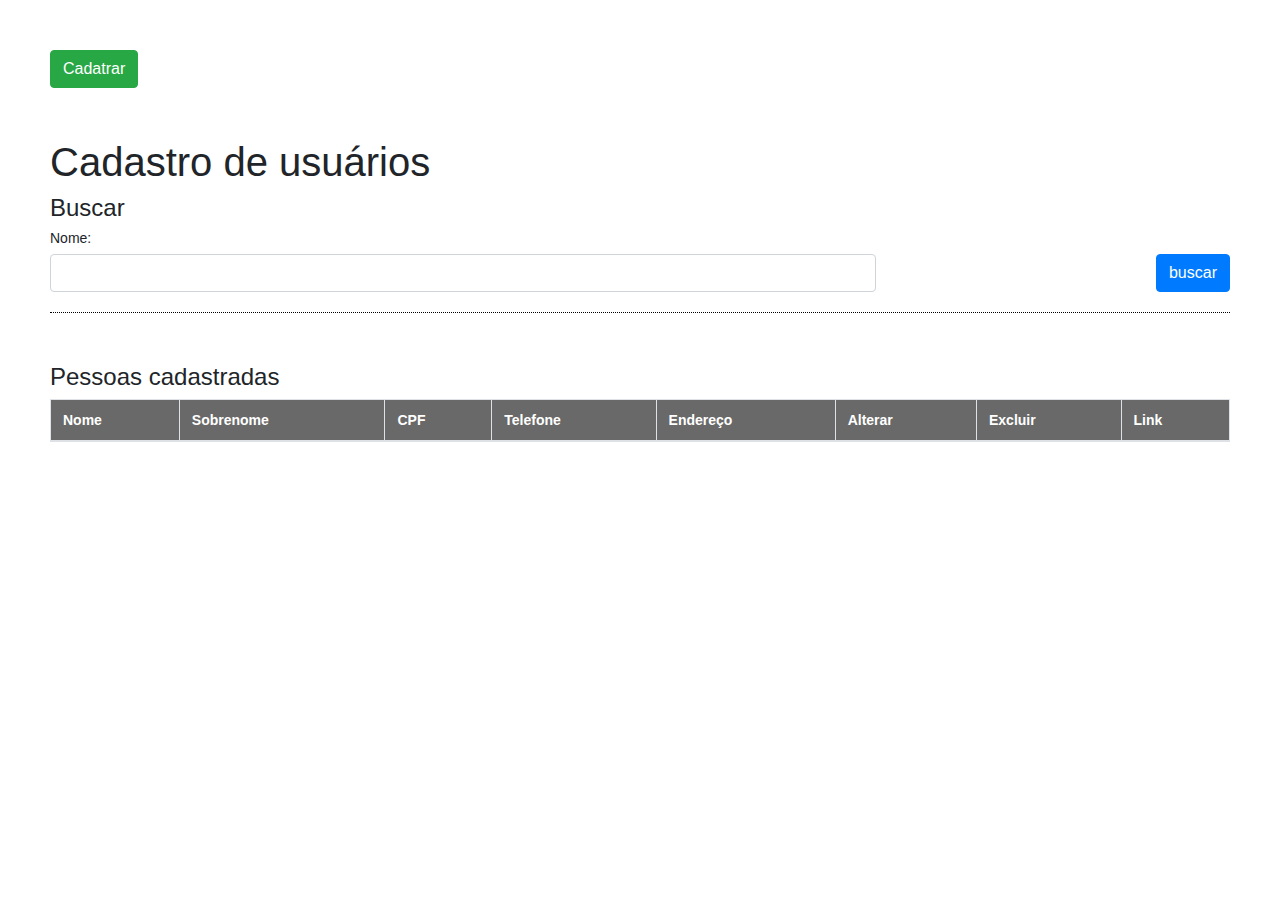
<file: Resources/html/index.html>
<!DOCTYPE html>
<html>

<head>
     <title>Node + Express</title>
     <link rel='stylesheet' href='bootstrap/css/bootstrap.min.css' />
     <link rel='stylesheet' href='stylesheets/style.css' />

     <script type="text/javascript" src="javascripts/jquery-1.12.0.js"></script>
     <script type="text/javascript" src="javascripts/validacao.js"></script>
     <script type="text/javascript" src="javascripts/ajax.js"></script>
     <script type="text/javascript" src="javascripts/index.js"></script>
     <meta name="viewport" content="width=device-width, initial-scale=1">
</head>

<body>
     <a href="alterar.html" class="btn btn-success botao-home"> Cadatrar</a>


     <h1>Cadastro de usuários</h1>




  <fieldset id="formCadastro">
       <legend>Buscar</legend>
       <label for="nome">Nome: </label>
       <div class="botoes-pesquisa">
            <input type="text" class="form-control" name="nome" id="nome" />
            <input type="button" onclick="app.buscarPessoa();" class="btn btn-primary" value="buscar" />
       </div>
  </fieldset>
  
     <fieldset>
          <legend>Pessoas cadastradas</legend>
          <div class="tabela-responsiva">
               <table border="1" id="registros" class=" table table-striped table-bordered">
                    <thead>
                         <tr>
                              <td>Nome</td>
                              <td>Sobrenome</td>
                              <td>CPF</td>
                              <td>Telefone</td>
                              <td>Endereço</td>
                              <td>Alterar</td>
                              <td>Excluir</td>
                              <td>Link</td>
                         </tr>
                    </thead>
                    
                    <tbody id="dados">



                    </tbody>


               </table>
          </div>
     </fieldset>

</body>

</html>
</file>
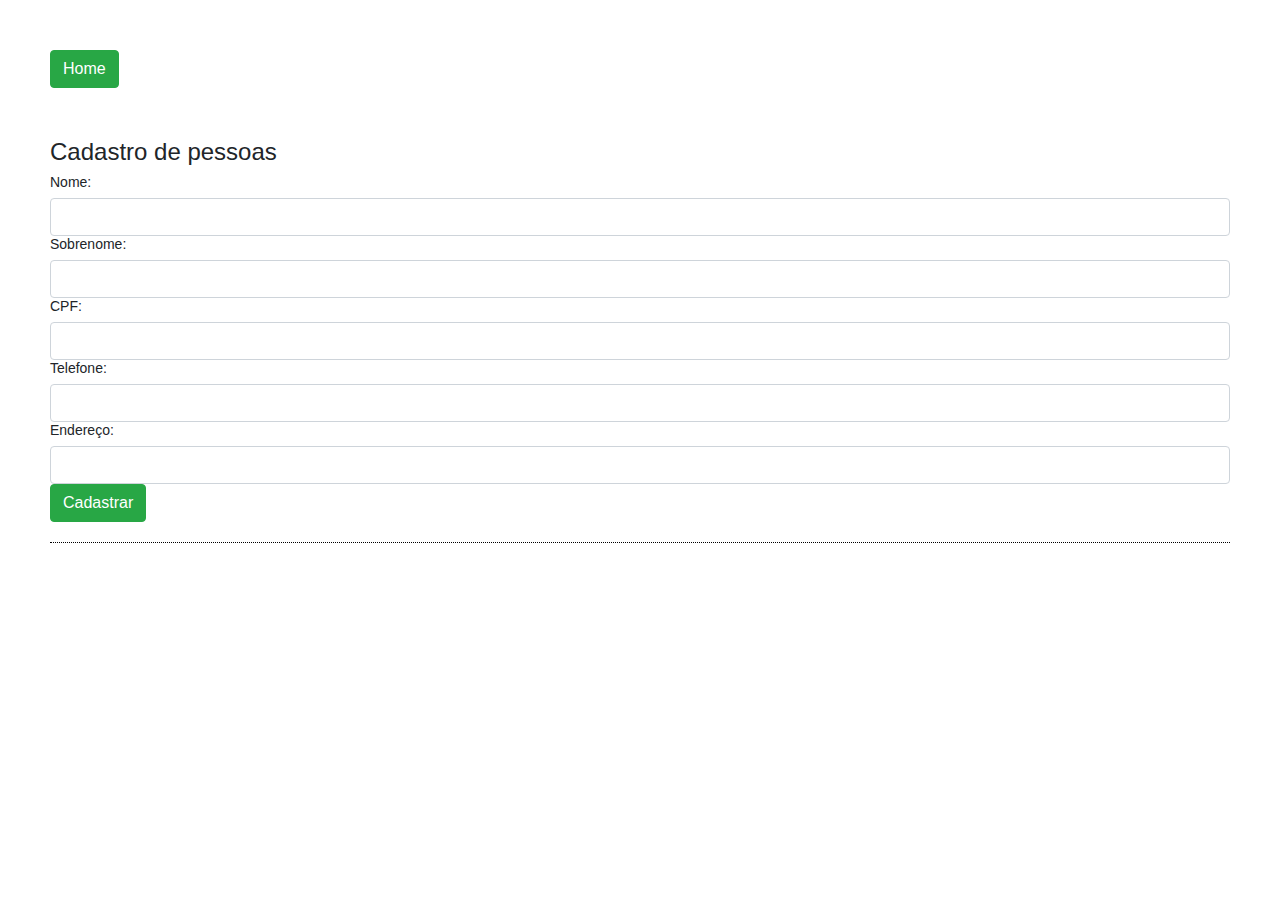
<file: Resources/html/alterar.html>
<!DOCTYPE html>
<html>

<head>
     <title>Cadastro</title>
     <link rel='stylesheet' href='bootstrap/css/bootstrap.min.css' />
     <link rel='stylesheet' href='stylesheets/style.css' />

     <script type="text/javascript" src="javascripts/jquery-1.12.0.js"></script>
     <script type="text/javascript" src="javascripts/validacao.js"></script>
     <script type="text/javascript" src="javascripts/ajax.js"></script>
     <script type="text/javascript" src="javascripts/index.js"></script>
     <meta name="viewport" content="width=device-width, initial-scale=1">
</head>

<body>
     <script>
          app.carregarDadosPessoas()
     </script>
<a href="index.html" class="btn btn-success botao-home"> Home</a>
<fieldset id="formCadastro">
     <legend>Cadastro de pessoas</legend>
     
          <div>
               <label for="nome">Nome: </label>
               <input type="text" class="form-control" name="nome" id="nome" />
          </div>
          <div>
               <label for="sobrenome">Sobrenome: </label>
               <input type="text" class="form-control" name="sobrenome" id="sobrenome" />
          </div>
          <div>
               <label for="cpf">CPF: </label>
               <input type="text" class="form-control" name="cpf" id="cpf" />
          </div>
          <div>
               <label for="telefone">Telefone: </label>
               <input type="text" class="form-control" name="telefone" id="telefone" />
          </div>
          <div>
               <label for="endereco">Endereço: </label>
               <input type="text" class="form-control" name="endereco" id="endereco" />
          </div>

          
                    <div>
                         <input class="btn btn-success" type="button"  onclick="app.enviarDadosServico()" value="Cadastrar" />
                    </div>
     
</fieldset>

</body>

</html>
</file>
<file: Resources/html/stylesheets/style.css>
body {
  padding: 50px;
  font: 14px "Lucida Grande", Helvetica, Arial, sans-serif;
}

a {
  color: #00B7FF;
}

.table thead tr td {
  font-weight: bold;
  color: #fff;
}

.table thead tr {
  background-color: #696969;
}

.tabela-responsiva {
  width: 100%;
  overflow: scroll;
}

.botao-home {
  margin-bottom: 50px;
}

#formCadastro {
  margin-bottom: 50px;
  border-bottom: 1px dotted #000;
  padding-bottom: 20px;
}

.botoes-pesquisa {
  clear: both;
}

.botoes-pesquisa .form-control {
  width: 70%;
}

.botoes-pesquisa input[name=nome] {
  float: left;
}

.botoes-pesquisa .btn {
  float: right;
}
</file>
